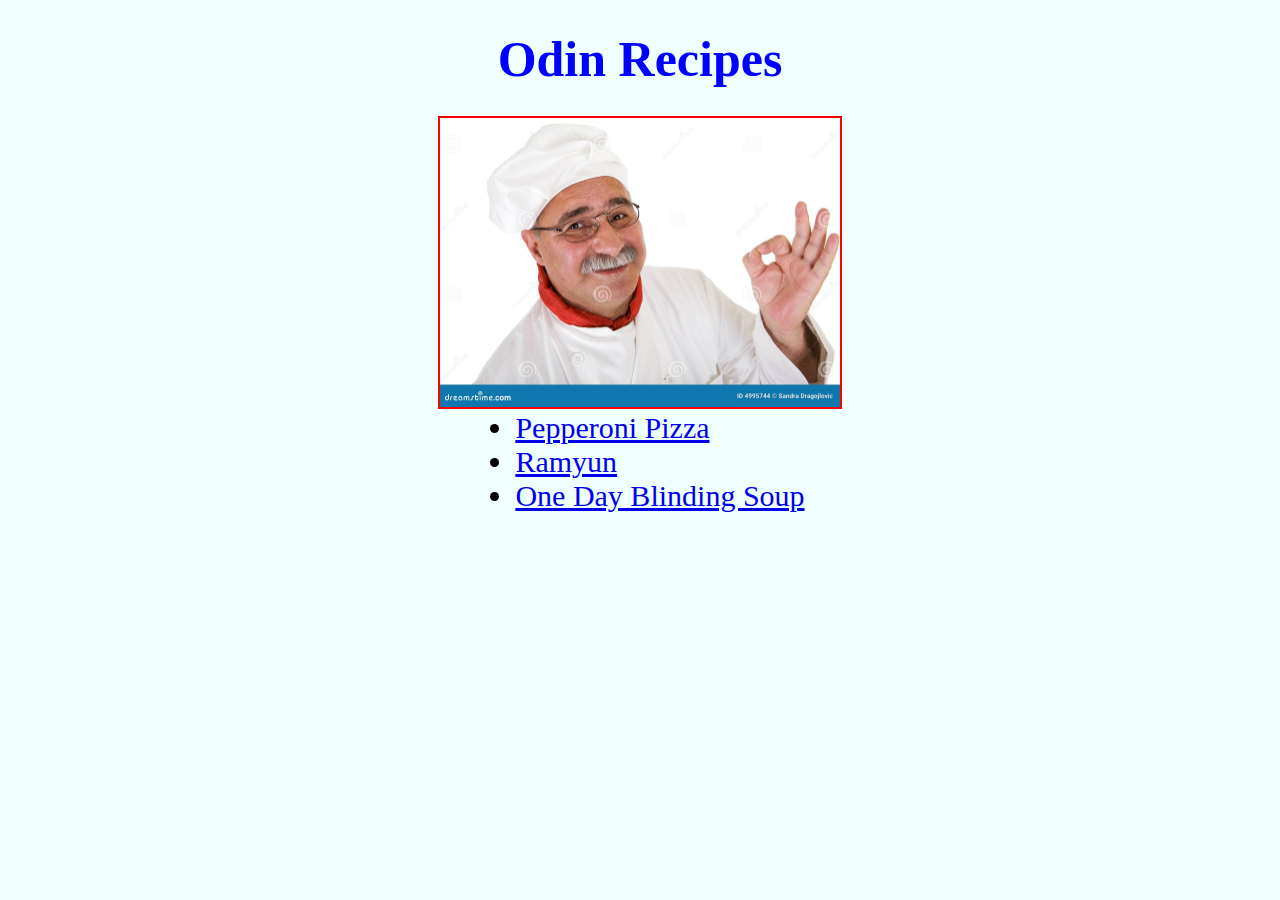
<file: index.html>
<!DOCTYPE html>
<html lang="en">
<head>
    <meta charset="UTF-8">
    <meta name="viewport" content="width=device-width, initial-scale=1.0">
    <title>Main Page</title>
    <link rel="stylesheet" href="style.css">
</head>
<body>
    <h1 class="title">Odin Recipes</h1>

    <img class="chef" src="./images/chef.jpg" alt="Picture of a chef" width="400">

    <ul class="mainList">
    <li><a href="./recipes/pizza.html">Pepperoni Pizza</a></li>
    <li><a href="./recipes/ramyun.html">Ramyun</a></li>
    <li><a href="./recipes/stew.html">One Day Blinding Soup</a></li>
    </ul>


</body>
</html>
</file>
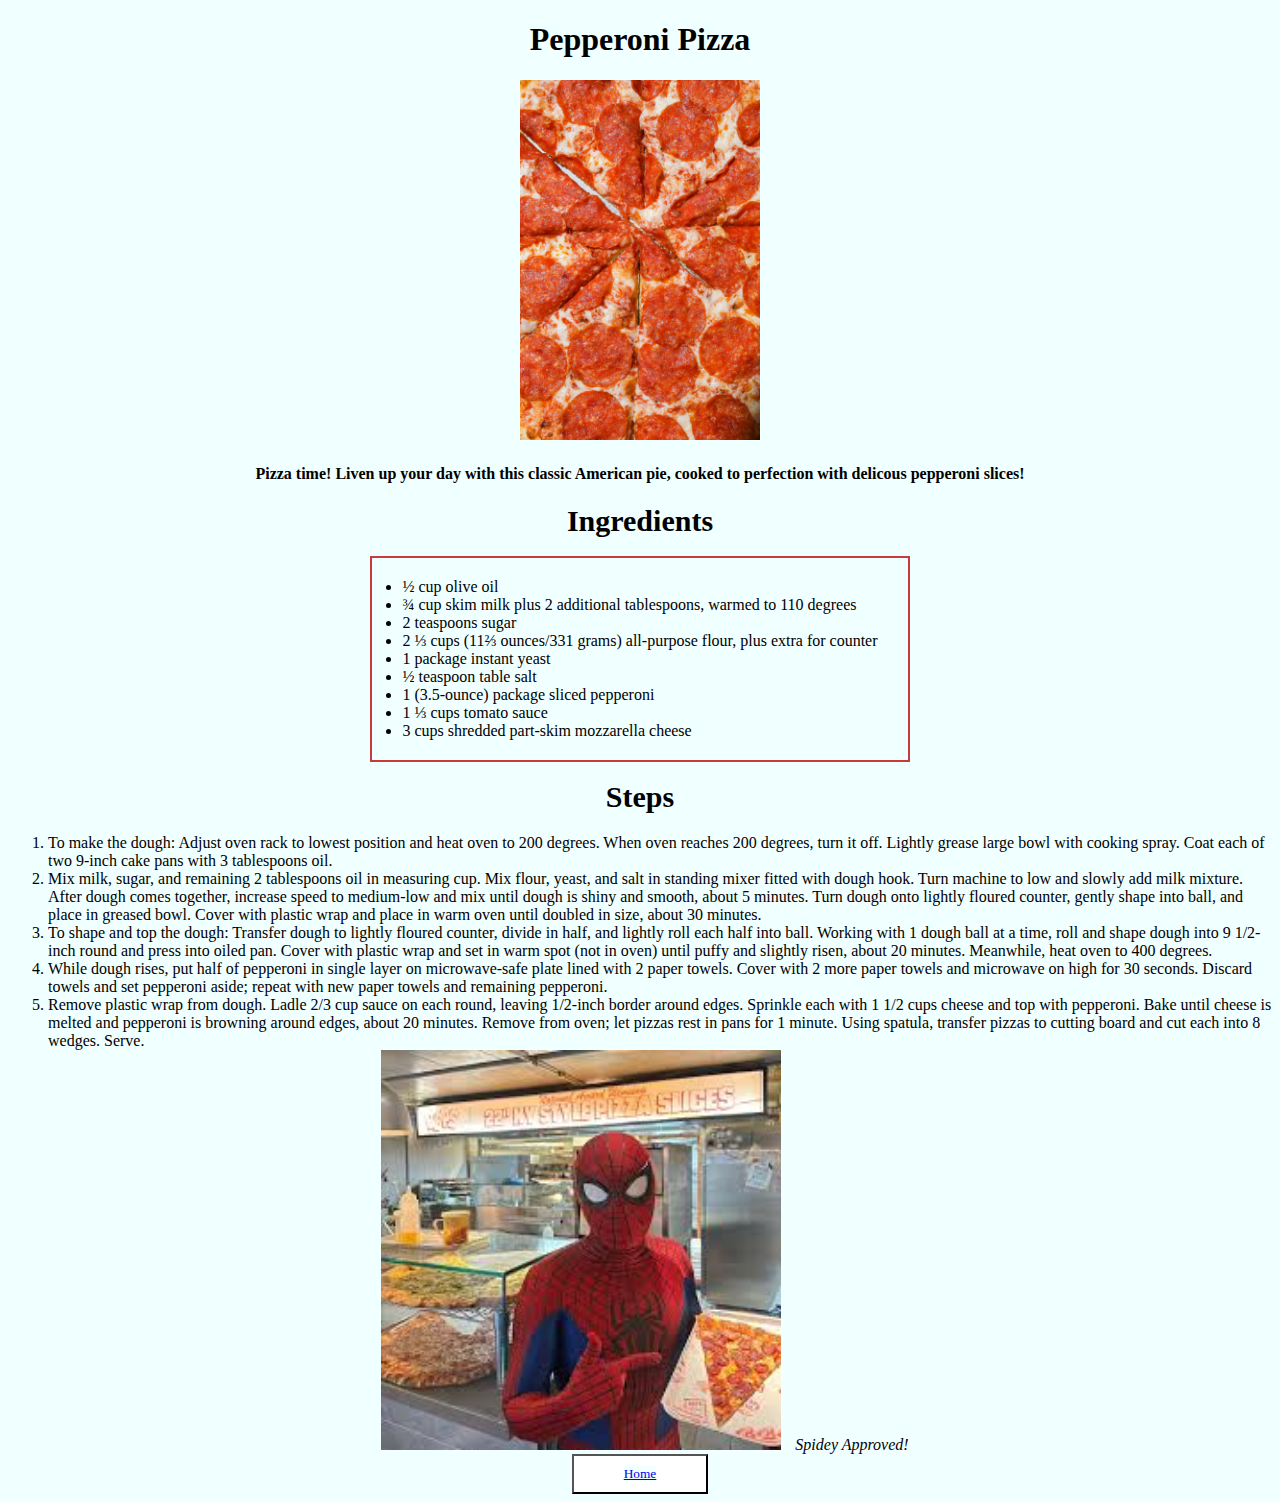
<file: recipes/pizza.html>
<!DOCTYPE html>
<html lang="en">
<head>
    <meta charset="UTF-8">
    <meta name="viewport" content="width=device-width, initial-scale=1.0">
    <title>Pepperoni Pizza</title>
    <link rel="stylesheet" href="../style.css">
</head>
<body>
    <h1>Pepperoni Pizza</h1>

    
    <img src="../images/pizza.jpg" alt="Picture of sliced pepperoni pizza" height="360">
    <h4>Pizza time! Liven up your day with this classic American pie,
         cooked to perfection with delicous pepperoni slices!</h4>

    <div class="subtitle">Ingredients</div>
    <ul class="ingredients">
        <li>½ cup olive oil</li>
        <li>¾ cup skim milk plus 2 additional tablespoons, warmed to 110 degrees</li>
        <li>2 teaspoons sugar</li>
        <li>2 ⅓ cups (11⅔ ounces/331 grams) all-purpose flour, plus extra for counter</li>
        <li>1 package instant yeast</li>
        <li>½ teaspoon table salt </li>
        <li>1 (3.5-ounce) package sliced pepperoni</li>
        <li>1 ⅓ cups tomato sauce</li>
        <li>3 cups shredded part-skim mozzarella cheese</li>
    </ul>

    <div class="subtitle">Steps</div>
    <ol>
        <li>To make the dough: Adjust oven rack to lowest position and heat oven to 200 degrees. When oven reaches 200 degrees, turn it off. Lightly grease large bowl with cooking spray. Coat each of two 9-inch cake pans with 3 tablespoons oil.</li>
        <li>Mix milk, sugar, and remaining 2 tablespoons oil in measuring cup. Mix flour, yeast, and salt in standing mixer fitted with dough hook. Turn machine to low and slowly add milk mixture. After dough comes together, increase speed to medium-low and mix until dough is shiny and smooth, about 5 minutes. Turn dough onto lightly floured counter, gently shape into ball, and place in greased bowl. Cover with plastic wrap and place in warm oven until doubled in size, about 30 minutes.</li>
        <li>To shape and top the dough: Transfer dough to lightly floured counter, divide in half, and lightly roll each half into ball. Working with 1 dough ball at a time, roll and shape dough into 9 1/2-inch round and press into oiled pan. Cover with plastic wrap and set in warm spot (not in oven) until puffy and slightly risen, about 20 minutes. Meanwhile, heat oven to 400 degrees.</li>        
        <li>While dough rises, put half of pepperoni in single layer on microwave-safe plate lined with 2 paper towels. Cover with 2 more paper towels and microwave on high for 30 seconds. Discard towels and set pepperoni aside; repeat with new paper towels and remaining pepperoni.</li>
        <li>Remove plastic wrap from dough. Ladle 2/3 cup sauce on each round, leaving 1/2-inch border around edges. Sprinkle each with 1 1/2 cups cheese and top with pepperoni. Bake until cheese is melted and pepperoni is browning around edges, about 20 minutes. Remove from oven; let pizzas rest in pans for 1 minute. Using spatula, transfer pizzas to cutting board and cut each into 8 wedges. Serve.</li>
    </ol>

    <div><span style="margin: 10px;"><img class="spidey" src="../images/spidey.jpg", alt="Picture of Spider-Man holding a slice of pepperoni pizza" height="400"></span>
        <em>Spidey Approved!</em></div>
    <button class="homeButton"><a href="../index.html">Home</a></button>
</body>
</html>
</file>
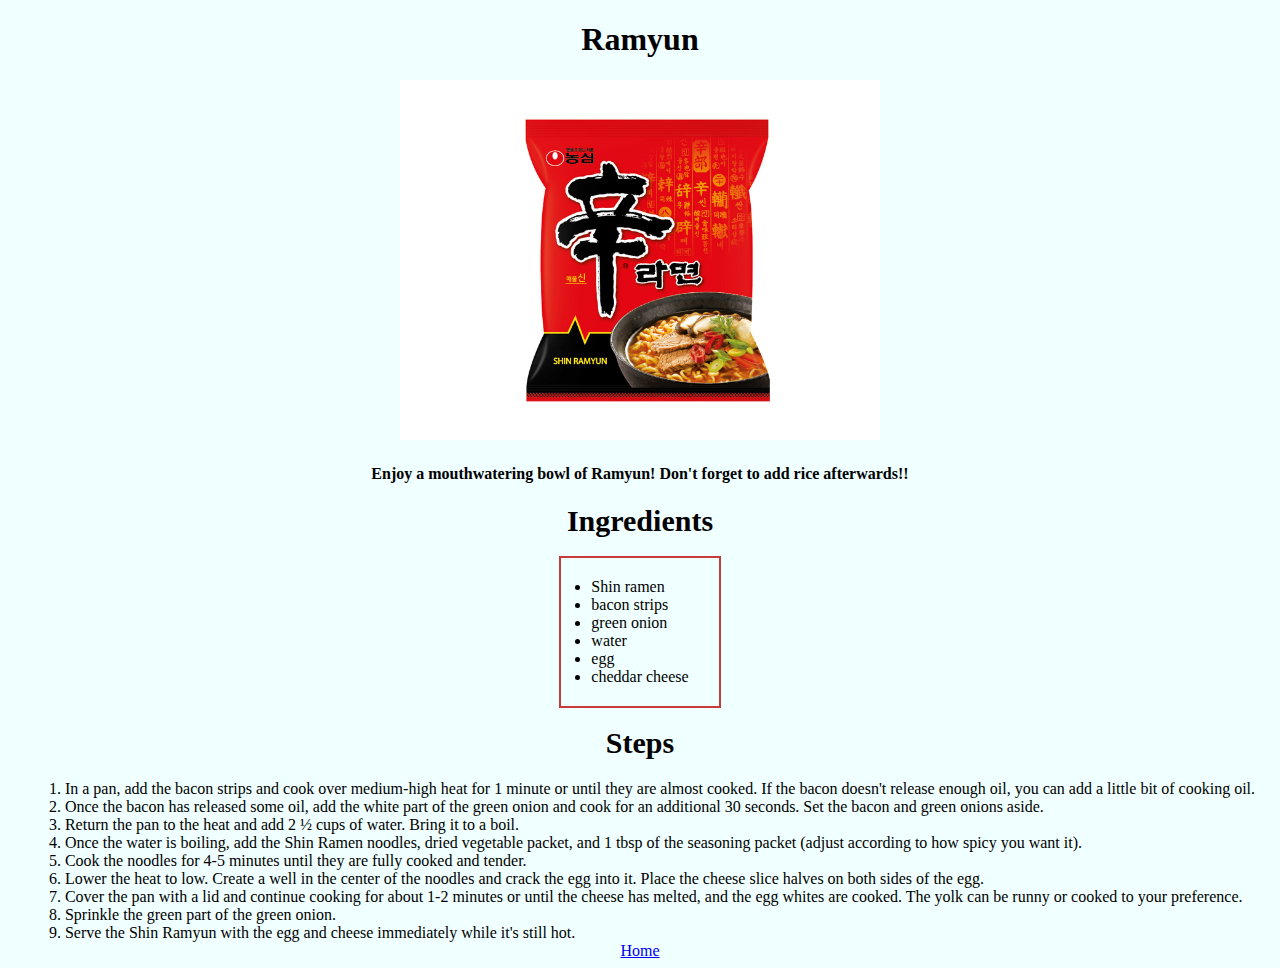
<file: recipes/ramyun.html>
<!DOCTYPE html>
<html lang="en">
<head>
    <meta charset="UTF-8">
    <meta name="viewport" content="width=device-width, initial-scale=1.0">
    <title>Ramyun</title>
    <link rel="stylesheet" href="../style.css">
</head>
<body>
    <h1>Ramyun</h1>

    <img src="../images/ramyun.jpg" alt="Picture of Packet of Ramyun" height="360">

    <h4>Enjoy a mouthwatering bowl of Ramyun! Don't forget to add rice afterwards!!</h4>

    <div class="subtitle">Ingredients</div>
    <ul class= "ingredients">
        <li>Shin ramen</li>
        <li>bacon strips</li>
        <li>green onion</li>
        <li>water</li>
        <li>egg</li>
        <li>cheddar cheese</li>
    </ul>

    <div class="subtitle">Steps</div>
    <ol>
        <li>In a pan, add the bacon strips and cook over medium-high heat for 1 minute or until they are almost cooked. If the bacon doesn't release enough oil, you can add a little bit of cooking oil.</li>
        <li>Once the bacon has released some oil, add the white part of the green onion and cook for an additional 30 seconds. Set the bacon and green onions aside.</li>
        <li>Return the pan to the heat and add 2 ½ cups of water. Bring it to a boil.</li>
        <li>Once the water is boiling, add the Shin Ramen noodles, dried vegetable packet, and 1 tbsp of the seasoning packet (adjust according to how spicy you want it).</li>
        <li>Cook the noodles for 4-5 minutes until they are fully cooked and tender.</li>
        <li>Lower the heat to low. Create a well in the center of the noodles and crack the egg into it. Place the cheese slice halves on both sides of the egg.</li>
        <li>Cover the pan with a lid and continue cooking for about 1-2 minutes or until the cheese has melted, and the egg whites are cooked. The yolk can be runny or cooked to your preference.</li>
        <li>Sprinkle the green part of the green onion.</li>
        <li>Serve the Shin Ramyun with the egg and cheese immediately while it's still hot.</li>
    </ol>

    <a href="../index.html">Home</a>
</body>
</html>
</file>
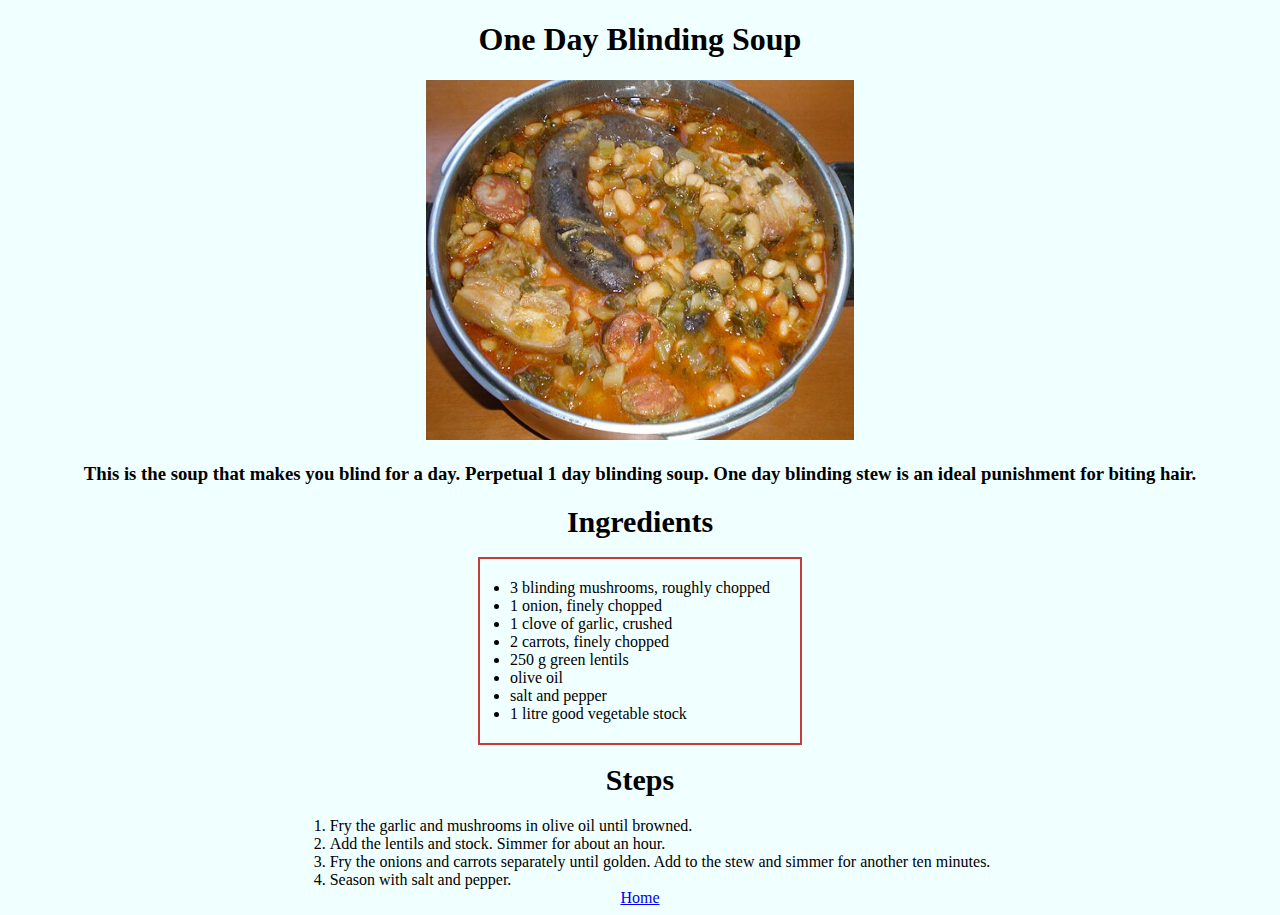
<file: recipes/stew.html>
<!DOCTYPE html>
<html lang="en">
<head>
    <meta charset="UTF-8">
    <meta name="viewport" content="width=device-width, initial-scale=1.0">
    <title>Soup</title>
    <link rel="stylesheet" href="../style.css">
</head>
<body>
    <h1>One Day Blinding Soup</h1>

    <img src="../images/stew.jpg" alt="Picture of a bowl of soup" height="360">
    <h3>This is the soup that makes you blind for a day. Perpetual 1 day blinding soup. One day blinding stew is an ideal punishment for biting hair.</h3>

    <div class="subtitle">Ingredients</div>
    <ul class="ingredients">
        <li>3 blinding mushrooms, roughly chopped</li>
        <li>1 onion, finely chopped</li>
        <li>1 clove of garlic, crushed</li>
        <li>2 carrots, finely chopped</li>
        <li>250 g green lentils</li>
        <li>olive oil</li>
        <li>salt and pepper</li>
        <li>1 litre good vegetable stock</li>
    </ul>

    <div class="subtitle">Steps</div>
    <ol>
        <li>Fry the garlic and mushrooms in olive oil until browned.</li>
        <li>Add the lentils and stock. Simmer for about an hour.</li>
        <li>Fry the onions and carrots separately until golden. Add to the stew and simmer for another ten minutes.</li>
        <li>Season with salt and pepper.</li>
    </ol>

    <a href="../index.html">Home</a>
</body>
</html>
</file>
<file: style.css>
/* id > class > type */
* {
    /* outline: 2px solid red; */
    text-align: center;
    background-color: azure;
    font-family: 'Times New Roman', Times, serif
}

ul, 
ol {
    display: table;
    margin: 0 auto;
    text-align: left;
}

li {
    text-align: left;
}

.title {
    box-sizing: content-box;
    padding: 10px;
    border: 10px;
    margin: 20px;
    font-size: 50px;
    color: blue;
}

.mainList {
    font-size: 30px;
}

.ingredients {
    padding: 20px 30px;
    outline: 2px solid rgb(201, 59, 59);   
    
}

.subtitle {
    font-size: 30px;
    font-weight: bold;
    margin: 20px;
}

.chef {
    box-sizing: content-box;
    padding: auto;
    outline: 2px solid red;
}

.spideyimg {
    width: 400;
    height: auto;
}

.homeButton {
    padding: 10px 50px;
    background-color: white;
}
</file>
